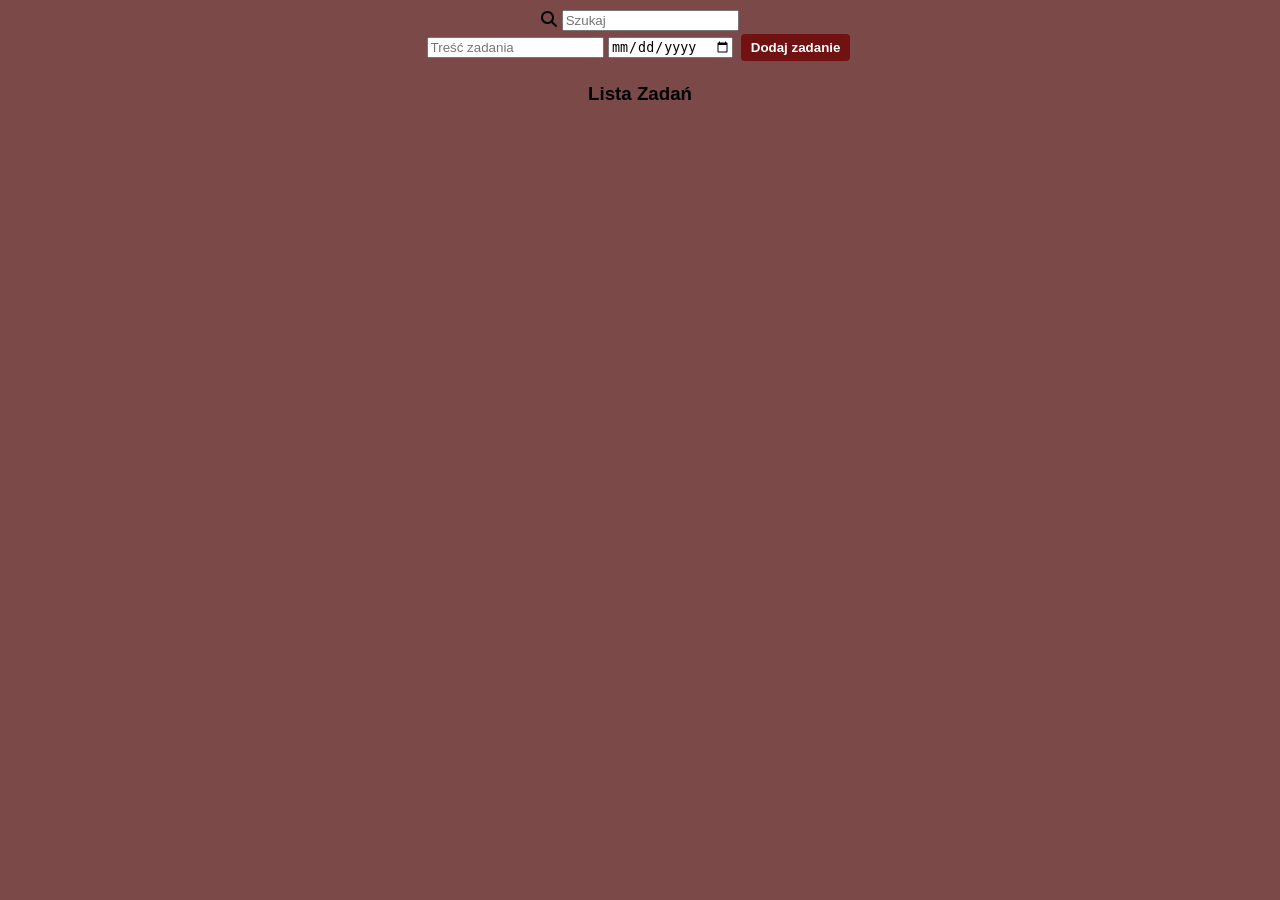
<file: lab_b.html>
<!DOCTYPE html>
<html lang="pl">
<head>
    <meta charset="UTF-8">
    <meta name="viewport" content="width=device-width, initial-scale=1.0">
    <title>Lab_b JavaScript</title>
    <link href="https://cdnjs.cloudflare.com/ajax/libs/font-awesome/6.4.0/css/all.min.css" rel="stylesheet">
    <link rel="stylesheet" href="style.css">
    <style>
       
    </style>
</head>
<body>

    <script src="script.js"></script>


<center>
    <main>
        <div id="szukaj">
            <i id="lupa" class="fas fa-search"></i>

            <input placeholder="Szukaj" id="szukaj_input">
        </div>
        <div id="lista">
            <div id="wstaw">
                <input type="text" id="wstaw_input" placeholder="Treść zadania">
                <input type="date" id="wstaw_data">
                <button id="dodaj_zadanie_btn" onclick="zapiszDane()">Dodaj zadanie</button>
            </div>
            <h3>Lista Zadań</h3>
            <ul id="zadania_lista"></ul>

            <template id="zadanie-template">
                <li id="dane">
                    <button class="usun-btn"><i class="fa-solid fa-xmark"></i></button>
                    <span class="zadanie-nazwa"></span> 
                    <span class="zadanie-data"></span>
                </li>
            </template>
        </div>
    </main>
</center>

</body>
</html>
</file>
<file: style.css>
body {
  font-family: Arial, sans-serif;
  margin: 10px;
  background-color: #7c4949;
}
h1 
{ 
  text-align: center; 
  margin-bottom: 20px; 
}



.main {
  display: flex;
  justify-content: center;
  align-items: flex-start;
  flex-wrap: wrap;
  gap: 15px;
}



#map 
{ 
  width: 400px; 
  height: 400px; 
  border: 2px solid #7f7fe9; 
  border-radius: 6px;
  margin-top: 15px;
 }



.controls 
{ text-align: center; 
  margin-bottom: 8px; 
}


button {
  padding: 6px 10px;
  border: none;
  background-color: #701212;
  color: white;
  border-radius: 4px;
  margin: 3px;
  cursor: pointer;
  font-weight: bold;
}


button:hover 
{ 
  background-color: #060e16; 
}



#pieces-box, #board {
  width: 400px;
  height: 400px;
  border: 2px solid #7f7fe9;
  background-color: white;
  overflow: hidden;
  display: flex;
  flex-wrap: wrap;
  justify-content: flex-start;
  align-content: flex-start;
}



#board {
  display: grid;
  grid-template-columns: repeat(4, 100px);
  grid-template-rows: repeat(4, 100px);
  background-color: #fafafa;
  border: 2px solid #7f7fe9;
}


.cell {
  border: 1px solid #ccc;
  width: 100px;
  height: 100px;
}


.piece {
  width: 100px;
  height: 100px;
  background-size: 400px 400px;
  cursor: grab;
  border: 1px solid #aaa;
  box-sizing: border-box;
  transition: 0.2s;
}


.piece:hover 
{ 
  transform: scale(1.05); 
}


.highlight 
{ 
  border: 2px solid #7FE9D9; 
}

.correct 
{ 
  border: 2px solid limegreen; 
}

h3 
{ 
  text-align: center; 
  margin-bottom: 6px; 
}
</file>
